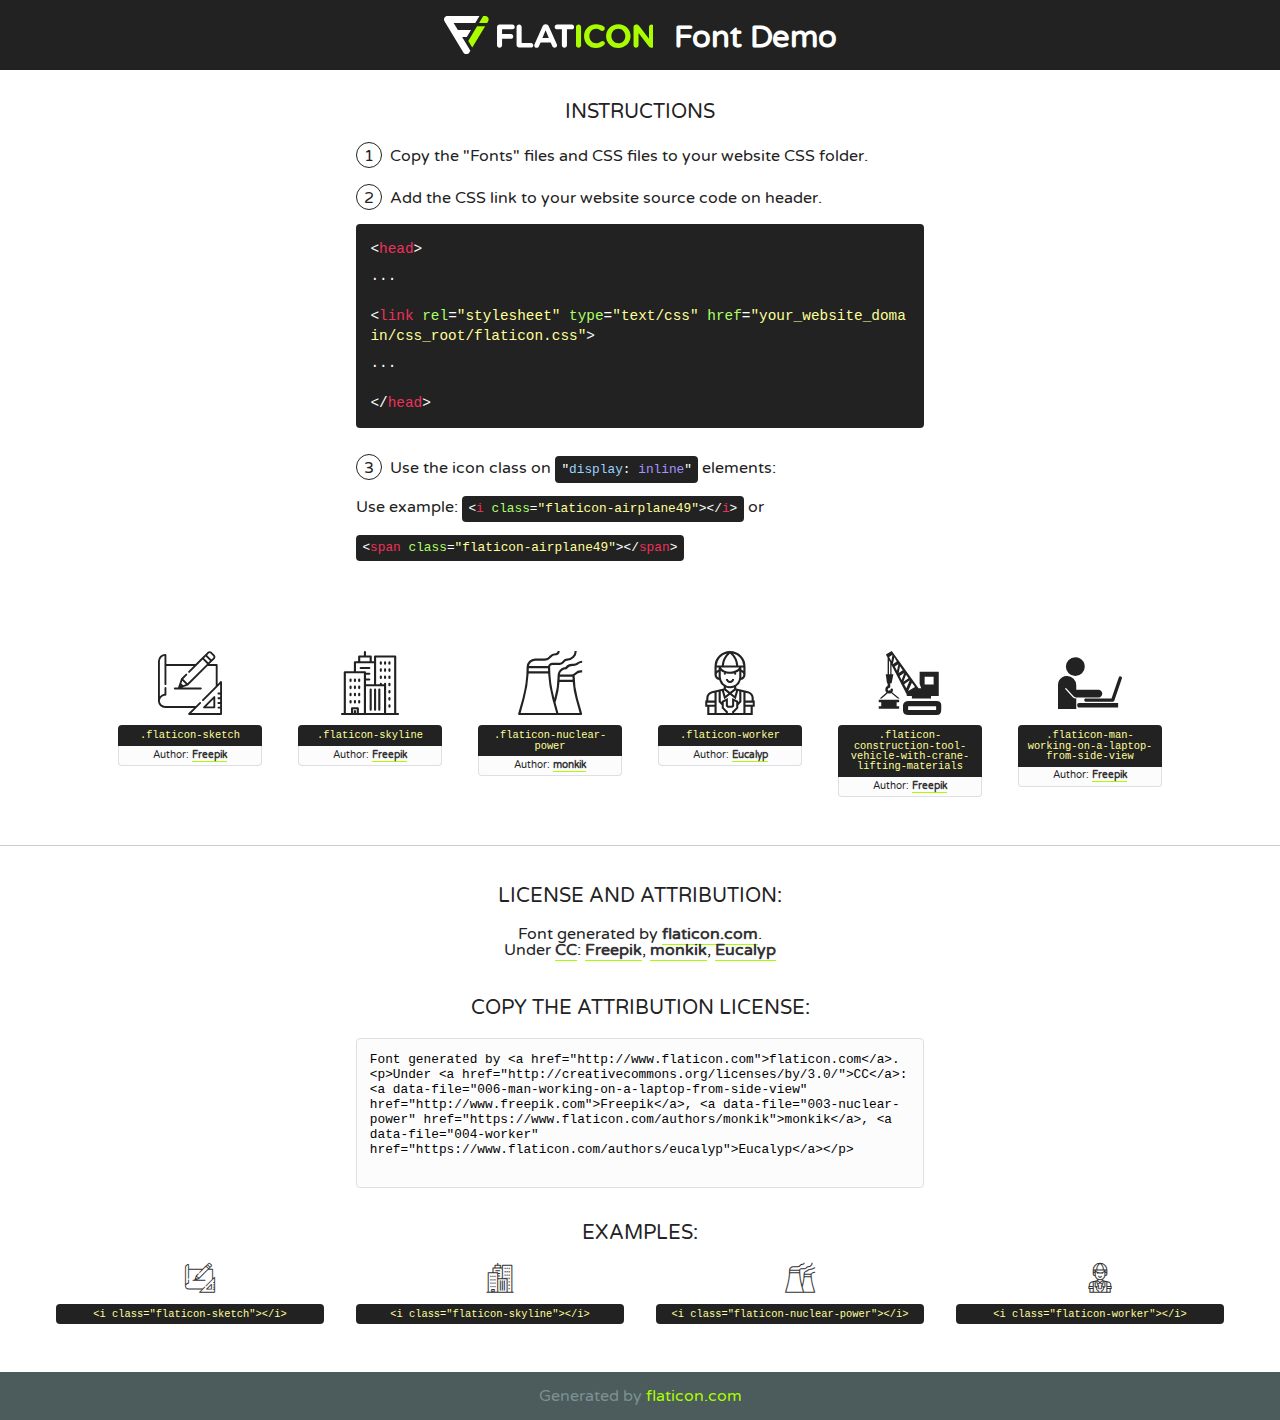
<file: assets/css/font/flaticon.html>
<!DOCTYPE html>
<!--
  Flaticon icon font: Flaticon
  Creation date: 07/08/2018 10:51
-->
<html>
<!DOCTYPE html>
<html>

<head>
    <title>Flaticon WebFont</title>
    <link href="http://fonts.googleapis.com/css?family=Varela+Round" rel="stylesheet" type="text/css" />
    <link rel="stylesheet" type="text/css" href="flaticon.css">
    <meta charset="UTF-8">
    <style>
    html, body, div, span, applet, object, iframe,
    h1, h2, h3, h4, h5, h6, p, blockquote, pre,
    a, abbr, acronym, address, big, cite, code,
    del, dfn, em, img, ins, kbd, q, s, samp,
    small, strike, strong, sub, sup, tt, var,
    b, u, i, center,
    dl, dt, dd, ol, ul, li,
    fieldset, form, label, legend,
    table, caption, tbody, tfoot, thead, tr, th, td,
    article, aside, canvas, details, embed, 
    figure, figcaption, footer, header, hgroup, 
    menu, nav, output, ruby, section, summary,
    time, mark, audio, video {
        margin: 0;
        padding: 0;
        border: 0;
        font-size: 100%;
        font: inherit;
        vertical-align: baseline;
    }
    /* HTML5 display-role reset for older browsers */
    article, aside, details, figcaption, figure, 
    footer, header, hgroup, menu, nav, section {
        display: block;
    }
    body {
        line-height: 1;
    }
    ol, ul {
        list-style: none;
    }
    blockquote, q {
        quotes: none;
    }
    blockquote:before, blockquote:after,
    q:before, q:after {
        content: '';
        content: none;
    }
    table {
        border-collapse: collapse;
        border-spacing: 0;
    }
    body {
        font-family: 'Varela Round', Helvetica, Arial, sans-serif;
        font-size: 16px;
        color: #222;
    }
    a {
        color: #333;
        border-bottom: 1px solid #a9fd00;
        font-weight: bold;
        text-decoration: none;
    }
    * {
        -moz-box-sizing: border-box;
        -webkit-box-sizing: border-box;
        box-sizing: border-box;
        margin: 0;
        padding: 0;
    }
    [class^="flaticon-"]:before, [class*=" flaticon-"]:before, [class^="flaticon-"]:after, [class*=" flaticon-"]:after {
        font-family: Flaticon;
        font-size: 30px;
        font-style: normal;
        margin-left: 20px;
        color: #333;
    }
    .wrapper {
        max-width: 600px;
        margin: auto;
        padding: 0 1em;
    }
    .title {
        font-size: 1.25em;
        text-align: center;
        margin-bottom: 1em;
        text-transform: uppercase;
    }
    header {
        text-align: center;
        background-color: #222;
        color: #fff;
        padding: 1em;
    }
    header .logo {
        width: 210px;
        height: 38px;
        display: inline-block;
        vertical-align: middle;
        margin-right: 1em;
        border: none;
    }
    header strong {
        font-size: 1.95em;
        font-weight: bold;
        vertical-align: middle;
        margin-top: 5px;
        display: inline-block;
    }
    .demo {
        margin: 2em auto;
        line-height: 1.25em;
    }
    .demo ul li {
        margin-bottom: 1em;
    }
    .demo ul li .num {
        color: #222;
        border-radius: 20px;
        display: inline-block;
        width: 26px;
        padding: 3px;
        height: 26px;
        text-align: center;
        margin-right: 0.5em;
        border: 1px solid #222;
    }
    .demo ul li code {
        background-color: #222;
        border-radius: 4px;
        padding: 0.25em 0.5em;
        display: inline-block;
        color: #fff;
        font-family: Consolas,Monaco,Lucida Console,Liberation Mono,DejaVu Sans Mono,Bitstream Vera Sans Mono,Courier New, monospace;
        font-weight: lighter;
        margin-top: 1em;
        font-size: 0.8em;
        word-break: break-all;
    }
    .demo ul li code.big {
        padding: 1em;
        font-size: 0.9em;
    }
    .demo ul li code .red {
        color: #EF3159;
    }
    .demo ul li code .green {
        color: #ACFF65;
    }
    .demo ul li code .yellow {
        color: #FFFF99;
    }
    .demo ul li code .blue {
        color: #99D3FF;
    }
    .demo ul li code .purple {
        color: #A295FF;
    }
    .demo ul li code .dots {
        margin-top: 0.5em;
        display: block;
    }
    #glyphs {
        border-bottom: 1px solid #ccc;
        padding: 2em 0;
        text-align: center;
    }
    .glyph {
        display: inline-block;
        width: 9em;
        margin: 1em;
        text-align: center;
        vertical-align: top;
        background: #FFF;
    }
    .glyph .glyph-icon {
        padding: 10px;
        display: block;
        font-family:"Flaticon";
        font-size: 64px;
        line-height: 1;
    }
    .glyph .glyph-icon:before {
        font-size: 64px;
        color: #222;
        margin-left: 0;
    }
    .class-name {
        font-size: 0.65em;
        background-color: #222;
        color: #fff;
        border-radius: 4px 4px 0 0;
        padding: 0.5em;
        color: #FFFF99;
        font-family: Consolas,Monaco,Lucida Console,Liberation Mono,DejaVu Sans Mono,Bitstream Vera Sans Mono,Courier New, monospace;
    }
    .author-name {
        font-size: 0.6em;
        background-color: #fcfcfd;
        border: 1px solid #DEDEE4;
        border-top: 0;
        border-radius: 0 0 4px 4px;
        padding: 0.5em;
    }
    .class-name:last-child {
        font-size: 10px;
        color:#888;
    }
    .class-name:last-child a {
        font-size: 10px;
        color:#555;
    }
    .class-name:last-child a:hover {
        color:#a9fd00;
    }
    .glyph > input {
        display: block;
        width: 100px;
        margin: 5px auto;
        text-align: center;
        font-size: 12px;
        cursor: text;
    }
    .glyph > input.icon-input {
        font-family:"Flaticon";
        font-size: 16px;
        margin-bottom: 10px;
    }
    .attribution .title {
        margin-top: 2em;
    }
    .attribution textarea {
        background-color: #fcfcfd;
        padding: 1em;
        border: none;
        box-shadow: none;
        border: 1px solid #DEDEE4;
        border-radius: 4px;
        resize: none;
        width: 100%;
        height: 150px;
        font-size: 0.8em;
        font-family: Consolas,Monaco,Lucida Console,Liberation Mono,DejaVu Sans Mono,Bitstream Vera Sans Mono,Courier New, monospace;
        -webkit-appearance: none;
    }
    .iconsuse {
        margin: 2em auto;
        text-align: center;
        max-width: 1200px;
    }
    .iconsuse:after {
        content: '';
        display: table;
        clear: both;
    }
    .iconsuse .image {
        float: left;
        width: 25%;
        padding: 0 1em;
    }
    .iconsuse .image p {
        margin-bottom: 1em;
    }
    .iconsuse .image span {
        display: block;
        font-size: 0.65em;
        background-color: #222;
        color: #fff;
        border-radius: 4px;
        padding: 0.5em;
        color: #FFFF99;
        margin-top: 1em;
        font-family: Consolas,Monaco,Lucida Console,Liberation Mono,DejaVu Sans Mono,Bitstream Vera Sans Mono,Courier New, monospace;
    }
    #footer {
        text-align: center;
        background-color: #4C5B5C;
        color: #7c9192;
        padding: 1em;
    }
    #footer a {
        border: none;
        color: #a9fd00;
        font-weight: normal;
    }
    @media (max-width: 960px) {
        .iconsuse .image {
            width: 50%;
        }
    }
    @media (max-width: 560px) {
        .iconsuse .image {
            width: 100%;
        }
    }
    </style>
</head>

<body class="characters-off">

    <header>
        <a href="http://www.flaticon.com" target="_blank" class="logo">
            <svg version="1.1" xmlns="http://www.w3.org/2000/svg" xmlns:xlink="http://www.w3.org/1999/xlink" xmlns:a="http://ns.adobe.com/AdobeSVGViewerExtensions/3.0/" viewBox="0 0 560.875 102.036" enable-background="new 0 0 560.875 102.036" xml:space="preserve">
                <defs>
                </defs>
                <g>
                    <g class="letters">
                        <path fill="#ffffff" d="M141.596,29.675c0-3.777,2.985-6.767,6.764-6.767h34.438c3.426,0,6.15,2.728,6.15,6.15
                        c0,3.43-2.724,6.149-6.15,6.149h-27.674v13.091h23.719c3.429,0,6.151,2.724,6.151,6.15c0,3.43-2.723,6.149-6.151,6.149h-23.719
                        v17.574c0,3.773-2.986,6.761-6.764,6.761c-3.779,0-6.764-2.989-6.764-6.761V29.675z"></path>
                        <path fill="#ffffff" d="M193.844,29.149c0-3.781,2.985-6.767,6.764-6.767c3.776,0,6.763,2.985,6.763,6.767v42.957h25.039
                        c3.426,0,6.149,2.726,6.149,6.153c0,3.425-2.723,6.15-6.149,6.15h-31.802c-3.779,0-6.764-2.986-6.764-6.768V29.149z"></path>
                        <path fill="#ffffff" d="M241.891,75.71l21.438-48.407c1.492-3.341,4.215-5.357,7.906-5.357h0.792
                        c3.686,0,6.323,2.017,7.815,5.357l21.439,48.407c0.436,0.967,0.701,1.845,0.701,2.723c0,3.602-2.809,6.501-6.414,6.501
                        c-3.161,0-5.269-1.845-6.499-4.655l-4.132-9.661h-27.059l-4.301,10.102c-1.144,2.631-3.426,4.214-6.237,4.214
                        c-3.517,0-6.24-2.81-6.24-6.325C241.1,77.64,241.451,76.677,241.891,75.71z M279.932,58.666l-8.521-20.297l-8.526,20.297H279.932
                        z"></path>
                        <path fill="#ffffff" d="M314.864,35.387H301.86c-3.429,0-6.239-2.813-6.239-6.238c0-3.429,2.811-6.24,6.239-6.24h39.533
                        c3.426,0,6.237,2.811,6.237,6.24c0,3.425-2.811,6.238-6.237,6.238h-13.001v42.785c0,3.773-2.99,6.761-6.764,6.761
                        c-3.779,0-6.764-2.989-6.764-6.761V35.387z"></path>
                        <path fill="#A9FD00" d="M352.615,29.149c0-3.781,2.985-6.767,6.767-6.767c3.774,0,6.761,2.985,6.761,6.767v49.024
                        c0,3.773-2.987,6.761-6.761,6.761c-3.781,0-6.767-2.989-6.767-6.761V29.149z"></path>
                        <path fill="#A9FD00" d="M374.132,53.836v-0.179c0-17.481,13.178-31.801,32.065-31.801c9.22,0,15.459,2.458,20.557,6.238
                        c1.402,1.054,2.637,2.985,2.637,5.357c0,3.692-2.985,6.59-6.681,6.59c-1.845,0-3.071-0.702-4.044-1.319
                        c-3.776-2.813-7.729-4.393-12.562-4.393c-10.364,0-17.831,8.611-17.831,19.154v0.173c0,10.542,7.291,19.329,17.831,19.329
                        c5.715,0,9.492-1.756,13.359-4.834c1.049-0.874,2.458-1.491,4.039-1.491c3.429,0,6.325,2.813,6.325,6.236
                        c0,2.106-1.056,3.78-2.282,4.834c-5.539,4.834-12.036,7.733-21.878,7.733C387.572,85.464,374.132,71.493,374.132,53.836z"></path>
                        <path fill="#A9FD00" d="M433.009,53.836v-0.179c0-17.481,13.79-31.801,32.766-31.801c18.981,0,32.592,14.143,32.592,31.628v0.173
                        c0,17.483-13.785,31.807-32.769,31.807C446.625,85.464,433.009,71.32,433.009,53.836z M484.224,53.836v-0.179
                        c0-10.539-7.725-19.326-18.626-19.326c-10.893,0-18.449,8.611-18.449,19.154v0.173c0,10.542,7.73,19.329,18.626,19.329
                        C476.676,72.986,484.224,64.378,484.224,53.836z"></path>
                        <path fill="#A9FD00" d="M506.233,29.321c0-3.774,2.99-6.763,6.767-6.763h1.401c3.252,0,5.183,1.583,7.029,3.953l26.093,34.265
                        V29.059c0-3.692,2.99-6.677,6.681-6.677c3.683,0,6.671,2.985,6.671,6.677v48.934c0,3.78-2.987,6.765-6.764,6.765h-0.436
                        c-3.257,0-5.188-1.581-7.034-3.953l-27.056-35.492v32.944c0,3.687-2.985,6.676-6.678,6.676c-3.683,0-6.673-2.989-6.673-6.676
                        V29.321z"></path>
                    </g>
                    <g class="insignia">
                        <path fill="#ffffff" d="M48.372,56.137h12.517l11.156-18.537H37.186L25.688,18.539h57.825L94.668,0H9.271
                        C5.925,0,2.842,1.801,1.198,4.716c-1.644,2.907-1.593,6.482,0.134,9.343l50.38,83.501c1.678,2.781,4.689,4.476,7.938,4.476
                        c3.246,0,6.257-1.695,7.935-4.476l2.898-4.804L48.372,56.137z"></path>
                        <g class="i">
                            <path fill="#A9FD00" d="M93.575,18.539h0.031v0.004l21.652,0.004l2.705-4.488c1.727-2.861,1.778-6.436,0.133-9.343
                            C116.454,1.801,113.371,0,110.026,0h-5.294L93.575,18.539z"></path>
                            <polygon fill="#A9FD00" points="88.291,27.356 64.725,66.486 75.519,84.404 109.942,27.356"></polygon>
                        </g>
                    </g>
                </g>
            </svg>
        </a>
        <strong>Font Demo</strong>
    </header>


    <section class="demo wrapper">

        <p class="title">Instructions</p>

        <ul>
            <li>
                <span class="num">1</span>Copy the "Fonts" files and CSS files to your website CSS folder.
            </li>
            <li>
                <span class="num">2</span>Add the CSS link to your website source code on header.
                <code class="big">
                    &lt;<span class="red">head</span>&gt;
                    <br/><span class="dots">...</span>
                    <br/>&lt;<span class="red">link</span> <span class="green">rel</span>=<span class="yellow">"stylesheet"</span> <span class="green">type</span>=<span class="yellow">"text/css"</span> <span class="green">href</span>=<span class="yellow">"your_website_domain/css_root/flaticon.css"</span>&gt;
                    <br/><span class="dots">...</span>
                    <br/>&lt;/<span class="red">head</span>&gt;
                </code>
            </li>

            <li>
                <p>
                    <span class="num">3</span>Use the icon class on <code>"<span class="blue">display</span>:<span class="purple"> inline</span>"</code> elements:
                    <br />
                    Use example: <code>&lt;<span class="red">i</span> <span class="green">class</span>=<span class="yellow">&quot;flaticon-airplane49&quot;</span>&gt;&lt;/<span class="red">i</span>&gt;</code> or <code>&lt;<span class="red">span</span> <span class="green">class</span>=<span class="yellow">&quot;flaticon-airplane49&quot;</span>&gt;&lt;/<span class="red">span</span>&gt;</code>
            </li>
        </ul>

    </section>




   <section id="glyphs">          
    
      
        <div class="glyph"><div class="glyph-icon flaticon-sketch"></div>
            <div class="class-name">.flaticon-sketch</div>
            <div class="author-name">Author: <a data-file="001-sketch" href="http://www.freepik.com">Freepik</a> </div> 
        </div>        
        
        <div class="glyph"><div class="glyph-icon flaticon-skyline"></div>
            <div class="class-name">.flaticon-skyline</div>
            <div class="author-name">Author: <a data-file="002-skyline" href="http://www.freepik.com">Freepik</a> </div> 
        </div>        
        
        <div class="glyph"><div class="glyph-icon flaticon-nuclear-power"></div>
            <div class="class-name">.flaticon-nuclear-power</div>
            <div class="author-name">Author: <a data-file="003-nuclear-power" href="https://www.flaticon.com/authors/monkik">monkik</a> </div> 
        </div>        
        
        <div class="glyph"><div class="glyph-icon flaticon-worker"></div>
            <div class="class-name">.flaticon-worker</div>
            <div class="author-name">Author: <a data-file="004-worker" href="https://www.flaticon.com/authors/eucalyp">Eucalyp</a> </div> 
        </div>        
        
        <div class="glyph"><div class="glyph-icon flaticon-construction-tool-vehicle-with-crane-lifting-materials"></div>
            <div class="class-name">.flaticon-construction-tool-vehicle-with-crane-lifting-materials</div>
            <div class="author-name">Author: <a data-file="005-construction-tool-vehicle-with-crane-lifting-materials" href="http://www.freepik.com">Freepik</a> </div> 
        </div>        
        
        <div class="glyph"><div class="glyph-icon flaticon-man-working-on-a-laptop-from-side-view"></div>
            <div class="class-name">.flaticon-man-working-on-a-laptop-from-side-view</div>
            <div class="author-name">Author: <a data-file="006-man-working-on-a-laptop-from-side-view" href="http://www.freepik.com">Freepik</a> </div> 
        </div>        
        

    </section>



    <section class="attribution wrapper"   style="text-align:center;">

      <div class="title">License and attribution:</div><div class="attrDiv">Font generated by <a href="http://www.flaticon.com">flaticon.com</a>. <div><p>Under <a href="http://creativecommons.org/licenses/by/3.0/">CC</a>: <a data-file="006-man-working-on-a-laptop-from-side-view" href="http://www.freepik.com">Freepik</a>, <a data-file="003-nuclear-power" href="https://www.flaticon.com/authors/monkik">monkik</a>, <a data-file="004-worker" href="https://www.flaticon.com/authors/eucalyp">Eucalyp</a></p>  </div>
      </div>
      <div class="title">Copy the Attribution License:</div>

    <textarea onclick="this.focus();this.select();">Font generated by &lt;a href=&quot;http://www.flaticon.com&quot;&gt;flaticon.com&lt;/a&gt;. <p>Under <a href="http://creativecommons.org/licenses/by/3.0/">CC</a>: <a data-file="006-man-working-on-a-laptop-from-side-view" href="http://www.freepik.com">Freepik</a>, <a data-file="003-nuclear-power" href="https://www.flaticon.com/authors/monkik">monkik</a>, <a data-file="004-worker" href="https://www.flaticon.com/authors/eucalyp">Eucalyp</a></p>  
     </textarea>

    </section>

    <section class="iconsuse">

          <div class="title">Examples:</div>            
             
            <div class="image">
                <p>
                    <i class="glyph-icon flaticon-sketch"></i> 
                    <span>&lt;i class=&quot;flaticon-sketch&quot;&gt;&lt;/i&gt;</span>
                </p>
            </div>
            
            <div class="image">
                <p>
                    <i class="glyph-icon flaticon-skyline"></i> 
                    <span>&lt;i class=&quot;flaticon-skyline&quot;&gt;&lt;/i&gt;</span>
                </p>
            </div>
            
            <div class="image">
                <p>
                    <i class="glyph-icon flaticon-nuclear-power"></i> 
                    <span>&lt;i class=&quot;flaticon-nuclear-power&quot;&gt;&lt;/i&gt;</span>
                </p>
            </div>
            
            <div class="image">
                <p>
                    <i class="glyph-icon flaticon-worker"></i> 
                    <span>&lt;i class=&quot;flaticon-worker&quot;&gt;&lt;/i&gt;</span>
                </p>
            </div>
                       
        </div>
                            
    </section>

<div id="footer">
    <div>Generated by <a href="http://www.flaticon.com">flaticon.com</a>
    </div>
</div>



</body>
</html>
</file>
<file: assets/css/font/flaticon.css>
/*
  	Flaticon icon font: Flaticon
  	Creation date: 07/08/2018 10:51
  	*/

@font-face {
  font-family: "Flaticon";
  src: url("./Flaticon.eot");
  src: url("./Flaticon.eot?#iefix") format("embedded-opentype"),
       url("./Flaticon.woff") format("woff"),
       url("./Flaticon.ttf") format("truetype"),
       url("./Flaticon.svg#Flaticon") format("svg");
  font-weight: normal;
  font-style: normal;
}

@media screen and (-webkit-min-device-pixel-ratio:0) {
  @font-face {
    font-family: "Flaticon";
    src: url("./Flaticon.svg#Flaticon") format("svg");
  }
}

[class^="flaticon-"]:before, [class*=" flaticon-"]:before,
[class^="flaticon-"]:after, [class*=" flaticon-"]:after {   
  font-family: Flaticon;
        font-size: 20px;
font-style: normal;
margin-left: 20px;
}

.flaticon-sketch:before { content: "\f100"; }
.flaticon-skyline:before { content: "\f101"; }
.flaticon-nuclear-power:before { content: "\f102"; }
.flaticon-worker:before { content: "\f103"; }
.flaticon-construction-tool-vehicle-with-crane-lifting-materials:before { content: "\f104"; }
.flaticon-man-working-on-a-laptop-from-side-view:before { content: "\f105"; }
</file>
